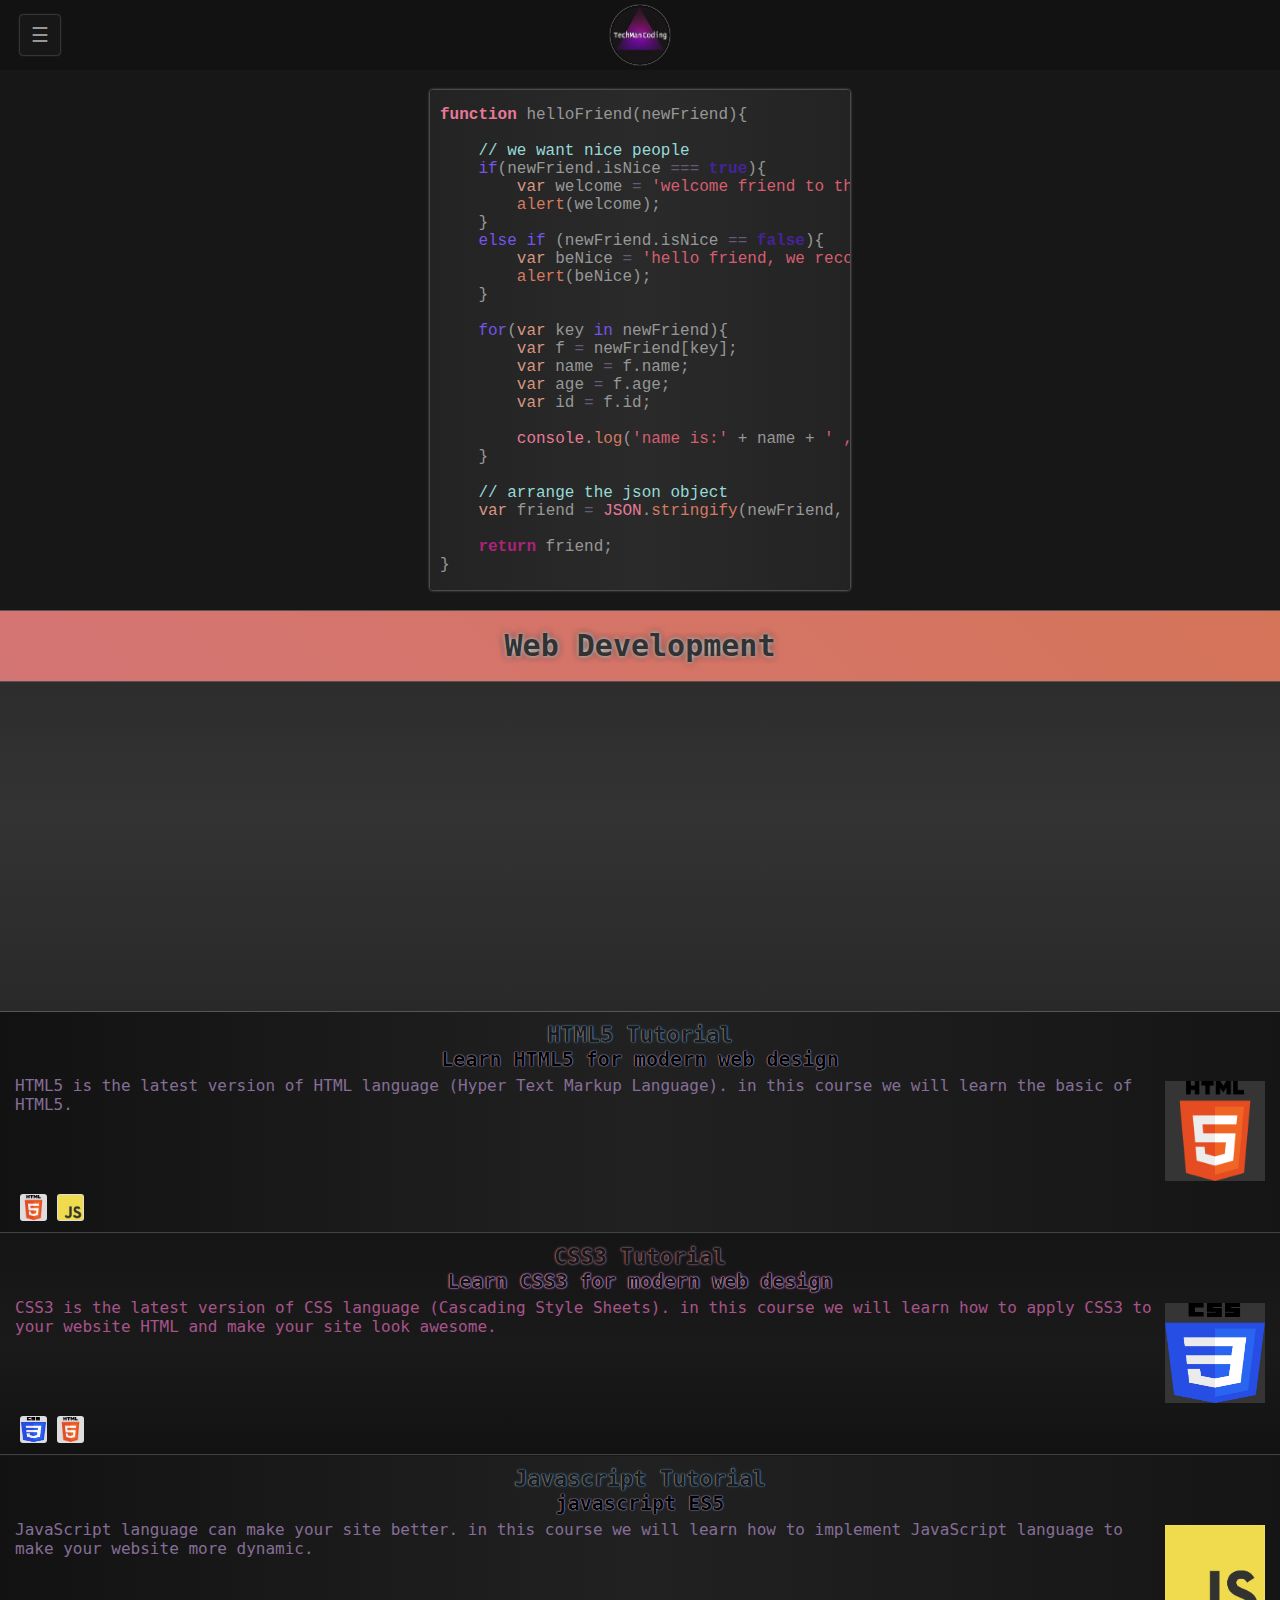
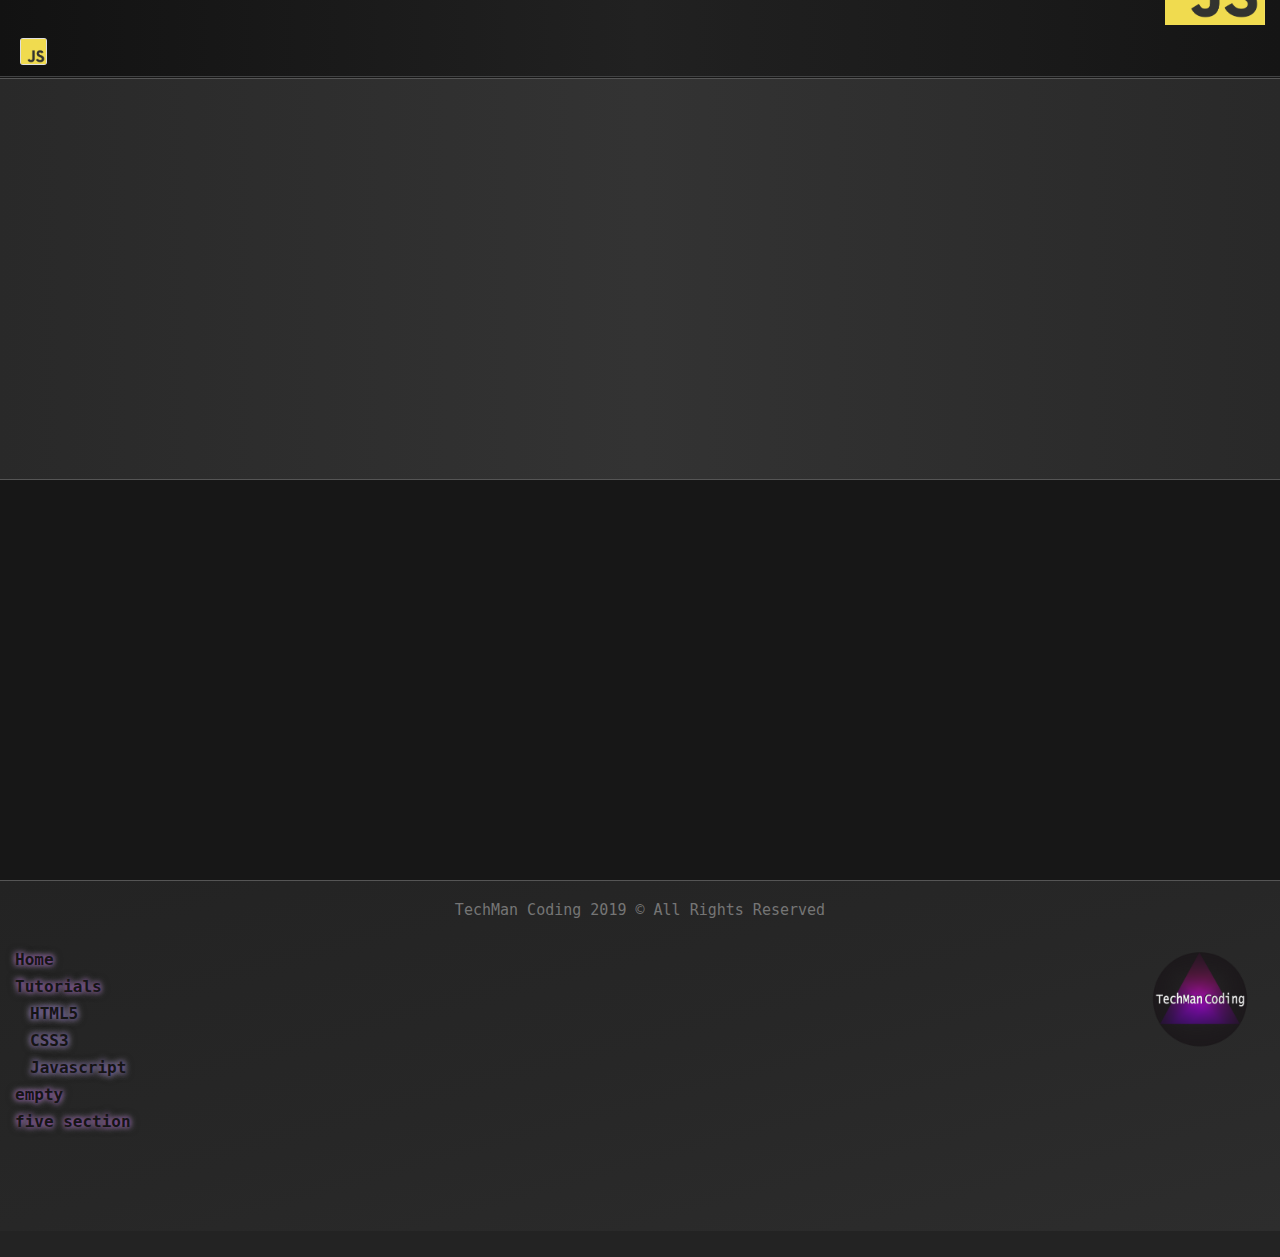
<file: index.html>
<! DOCTYPE html>
<html>
	<head>
		<meta name="viewport" content="width=device-width, initial-scale=1.0">
		<meta charset="UTF-8">
		<meta name="theme-color" content="#252525" /> <!-- change the browser address bar color -->
			
		<title>TechMan Coding | Web Development Tutorials</title>	
		
		<!--[if lt IE 9]>
		<script src="https://oss.maxcdn.com/libs/html5shiv/3.7.0/html5shiv.js"></script>
		<![endif]--> 
		<!-- this HTML5Shiv is a JavaScript workaround to enable styling of HTML5 semantic 
		elements such as header, section, footer, aside, nav, main, article, figure in 
		versions of Internet Explorer prior to version 9-->

		<!-- scripts section -->
		<script src="./js/jquery-3.3.1.slim.js"></script>
		<script src="./json/menu-items-object.json"></script>
		<script src="./js/menu-script.js"></script>
		<script src="./js/footer-script.js"></script>
		<script src="./js/code-snippet-script.js"></script>
		<script src="./json/blogs-object.json"></script>
		<script src="./json/blogs-tags-object.json"></script>
		<script src="./js/blogs-script.js"></script>
		
		<!-- styles section -->
		<link rel="stylesheet" href="./css/home-page-styles.css" />
		<link rel="stylesheet" href="./css/common-styles.css" />
		<link rel="stylesheet" href="./css/menu-styles.css" />
		<link rel="stylesheet" href="./css/footer-styles.css" />
		<link rel="stylesheet" href="./css/code-snippet-styles.css" />
		<link rel="stylesheet" href="./css/blogs-styles.css" />
	</head>
	
	<body>	
		<resources path="." pagekey="home" style="display:none;"></resources>			
		
		<nav></nav>	
	
	
		<section id="section-one">
			<div class="code-snippet-container">
<pre>
function helloFriend(newFriend){

    // we want nice people
    if(newFriend.isNice === true){
        var welcome = 'welcome friend to the TechMan Coding website';
        alert(welcome);
    }
    else if (newFriend.isNice == false){
        var beNice = 'hello friend, we recommend that you learn how to be nice !';
        alert(beNice);
    }
    
    for(var key in newFriend){
        var f = newFriend[key];
        var name = f.name;
        var age = f.age;
        var id = f.id;
        
        console.log('name is:' + name + ' , age is: ' + age);
    }
    
    // arrange the json object
    var friend = JSON.stringify(newFriend, null, 4);
    
    return friend;
}
</pre>
			</div>
		</section>
			
		<section id="section-two" class="gradient-gray-horizontal">
			<div class="gradient-container">
				<div class="header-title-two">Web Development</div>
			</div>
		</section>
		
		<section id="section-three">
			<div id="blogs-container"></div>
		</section>
		
		<section id="section-four" class="gradient-gray-vertical">
			
		</section>
		
		<section id="section-five">
			
		</section>
			
			
		<footer></footer>
		
	</body>
</html>
</file>
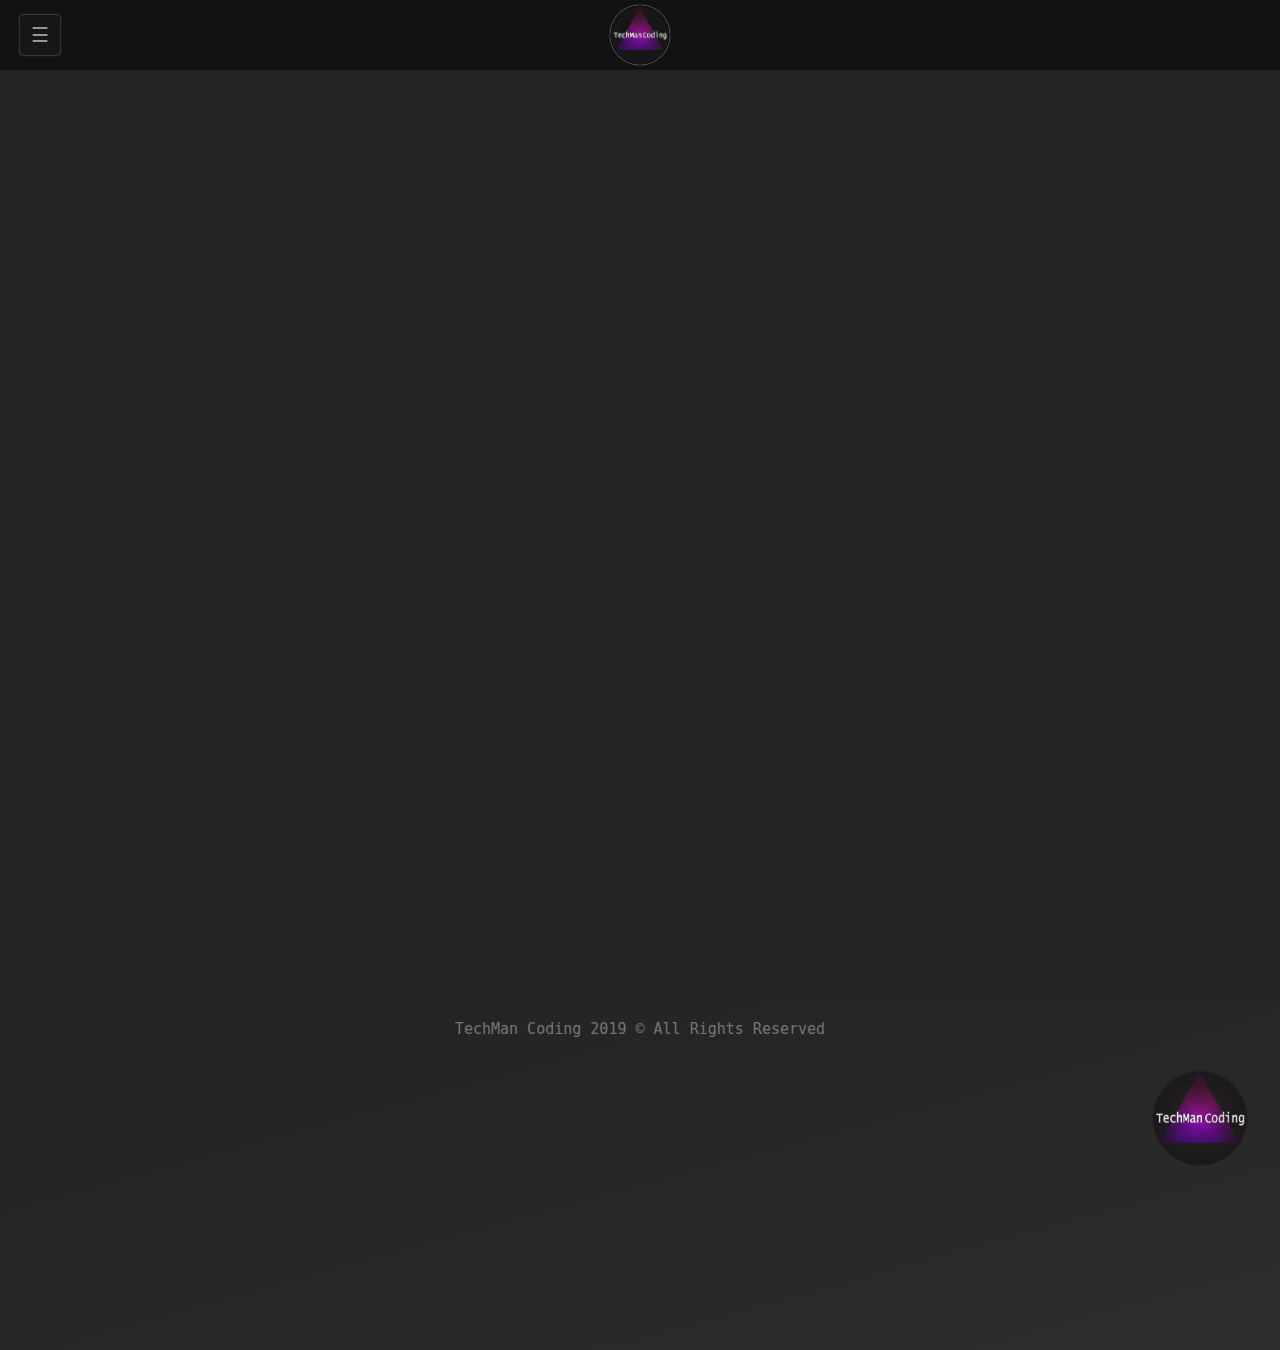
<file: empty-template/index.html>
<! DOCTYPE html>
<html>
	<head>
		<meta name="viewport" content="width=device-width, initial-scale=1.0">
		<meta charset="UTF-8">
		<meta name="theme-color" content="#252525" /> <!-- change the browser address bar color -->
			
		<title>TechMan Coding | Web Development Tutorials</title>	
		
		<!--[if lt IE 9]>
		<script src="https://oss.maxcdn.com/libs/html5shiv/3.7.0/html5shiv.js"></script>
		<![endif]--> 

		<!-- scripts section -->
		<script src="../js/jquery-3.3.1.slim.js"></script>
		<script src="../js/menu-script.js"></script>
		<script src="../js/footer-script.js"></script>
		<script src="../js/code-snippet-script.js"></script>
		<script src="../js/blogs-script.js"></script>
		
		<!-- styles section -->
		<link rel="stylesheet" href="../css/common-styles.css" />
		<link rel="stylesheet" href="../css/menu-styles.css" />
		<link rel="stylesheet" href="../css/footer-styles.css" />
		<link rel="stylesheet" href="../css/code-snippet-styles.css" />
		<link rel="stylesheet" href="../css/blogs-styles.css" />
	</head>
	
	<body>	
		<resources path=".." style="display:none;"></resources>	
		<navmenu anchors="[/, home];[/empty-template,empty]"></navmenu>
		
		
		<nav></nav>

			
			
		<!-- WRITE YOUR CODE HERE ! and delete this section -->
		<style type="text/css">
			body{
				margin:0px;
				padding:0px;
				font-family: "monospace","New Lucida Console";
			}
		</style>
		<div style="height:1000px;"> </div>
		<!-- WRITE YOUR CODE HERE ! and delete this section -->	
			
			
			
		<footer></footer>
		
	</body>
</html>
</file>
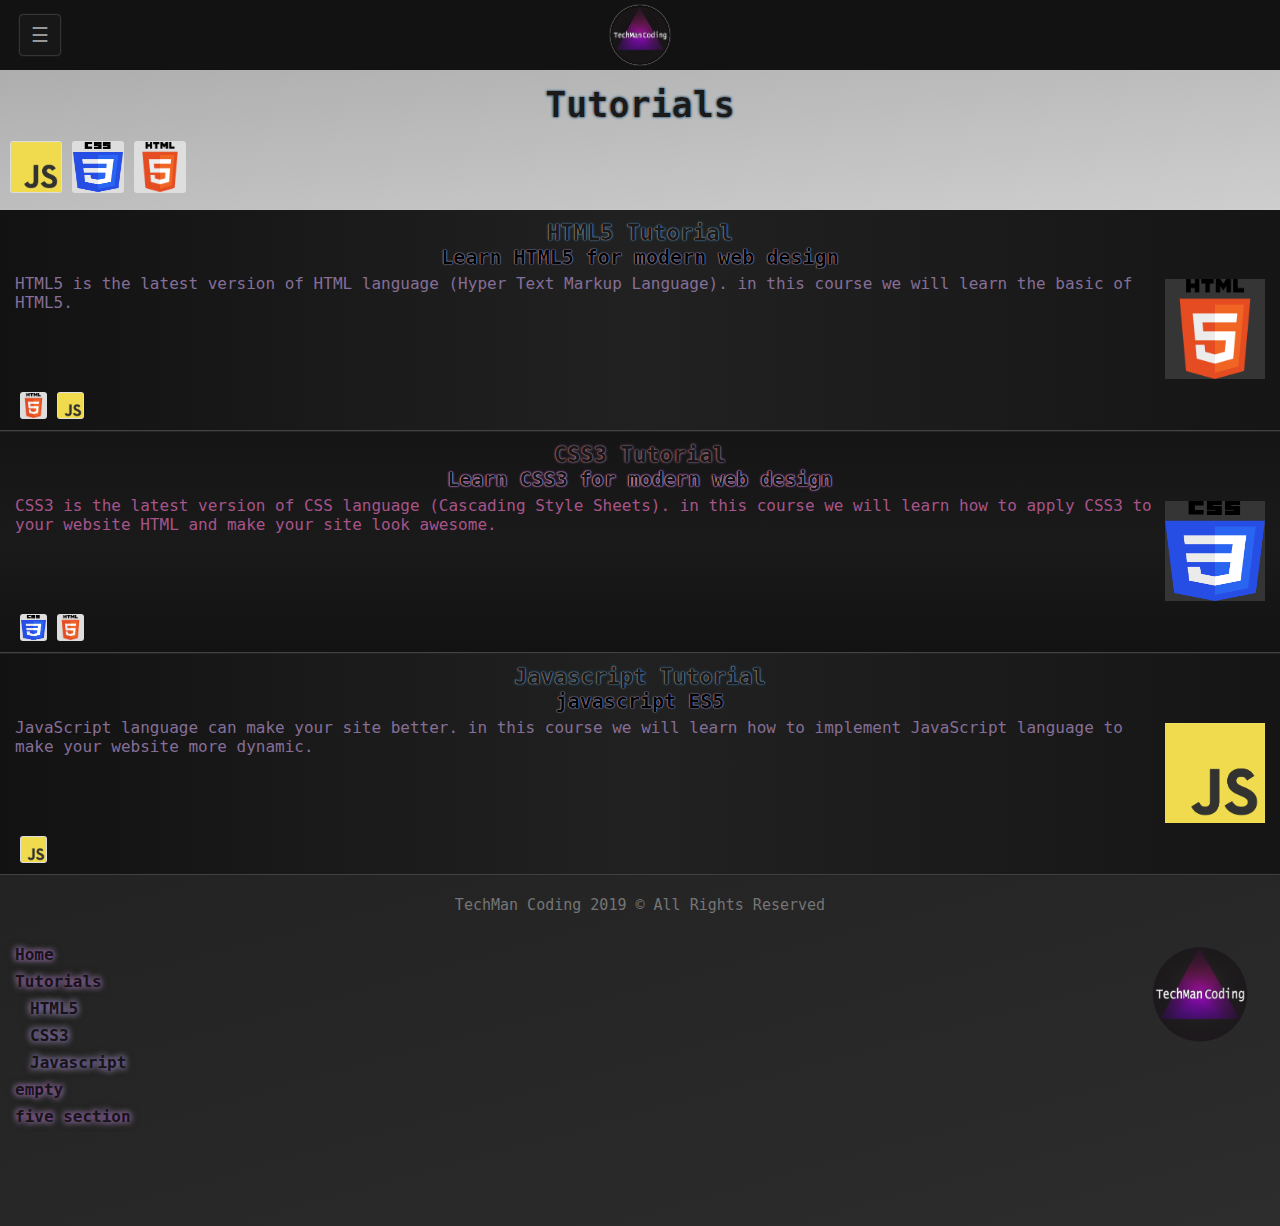
<file: tutorials/index.html>
<! DOCTYPE html>
<html>
	<head>
		<meta name="viewport" content="width=device-width, initial-scale=1.0">
		<meta charset="UTF-8">
		<meta name="theme-color" content="#252525" /> <!-- change the browser address bar color -->
			
		<title>TechMan Coding | Web Development Tutorials</title>	
		
		<!--[if lt IE 9]>
		<script src="https://oss.maxcdn.com/libs/html5shiv/3.7.0/html5shiv.js"></script>
		<![endif]--> 

		<!-- scripts section -->
		<script src="../js/jquery-3.3.1.slim.js"></script>
		<script src="../json/menu-items-object.json"></script>
		<script src="../js/menu-script.js"></script>
		<script src="../js/footer-script.js"></script>
		<script src="../json/blogs-object.json"></script>
		<script src="../json/blogs-tags-object.json"></script>
		<script src="../js/blogs-script.js"></script>
		<script src="../js/tutorials-script.js"></script>
				
		<!-- styles section -->
		<link rel="stylesheet" href="../css/common-styles.css" />
		<link rel="stylesheet" href="../css/menu-styles.css" />
		<link rel="stylesheet" href="../css/footer-styles.css" />
		<link rel="stylesheet" href="../css/blogs-styles.css" />
		<link rel="stylesheet" href="../css/tutorials-styles.css" />						
	</head>
	
	<body>	
		<resources path=".." pagekey="tutorials" style="display:none;"></resources>	
					
		<nav></nav>


		<section class="header-section">
			<div class="header-title-one">Tutorials</div>
			<div class="tutorials-tags-container"></div>
		</section>

		<section>
			<div id="blogs-container"></div>
		</section>
			
			
		<footer></footer>
		
	</body>
</html>
</file>
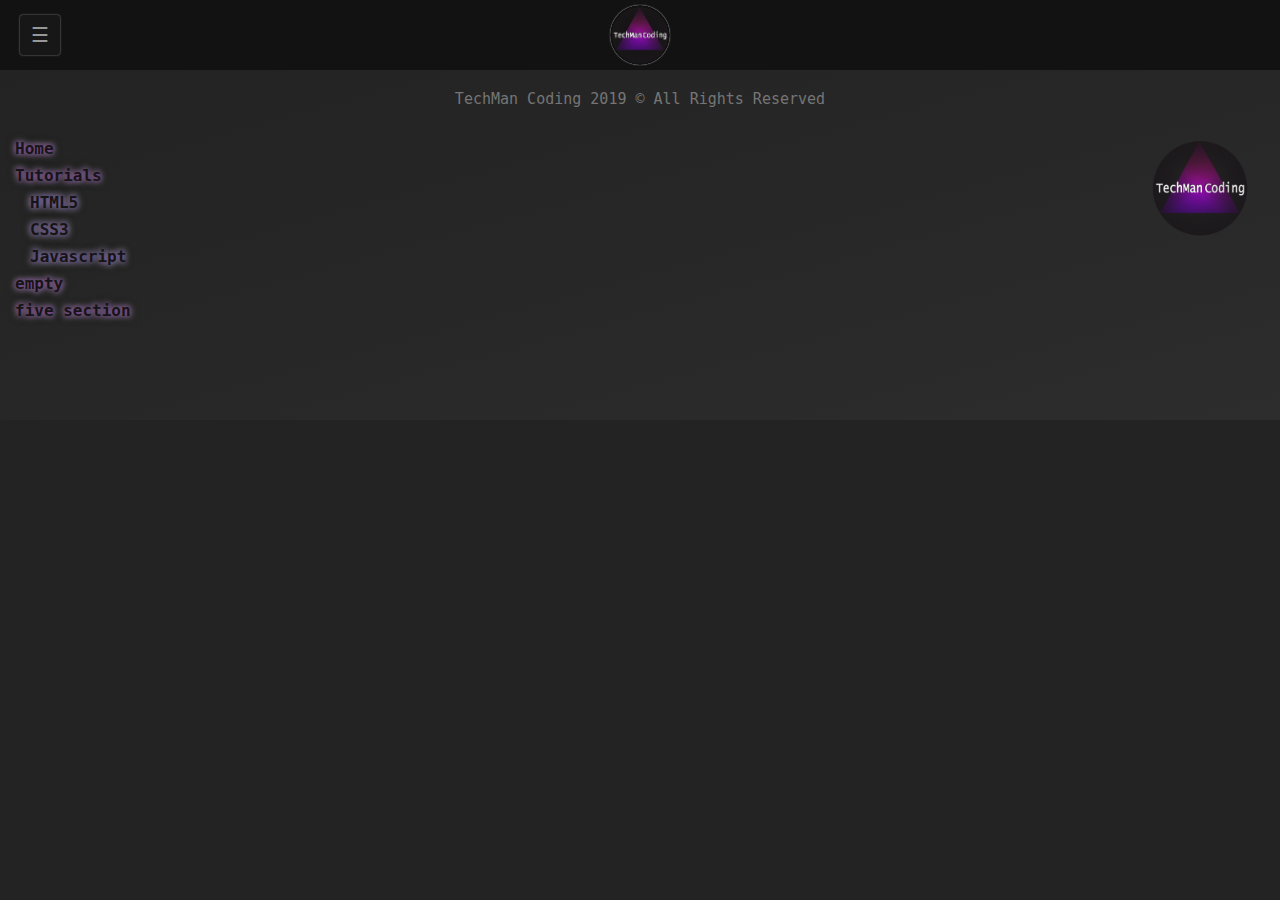
<file: tutorials/empty-template.html>
<! DOCTYPE html>
<html>
	<head>
		<meta name="viewport" content="width=device-width, initial-scale=1.0">
		<meta charset="UTF-8">
		<meta name="theme-color" content="#252525" /> <!-- change the browser address bar color -->
			
		<title>TechMan Coding | Web Development Tutorials</title>	
		
		<!--[if lt IE 9]>
		<script src="https://oss.maxcdn.com/libs/html5shiv/3.7.0/html5shiv.js"></script>
		<![endif]--> 

		<!-- scripts section -->
		<script src="../js/jquery-3.3.1.slim.js"></script>
		<script src="../json/menu-items-object.json"></script>
		<script src="../js/menu-script.js"></script>
		<script src="../js/footer-script.js"></script>
		<script src="../js/code-snippet-script.js"></script>
		
		<!-- styles section -->
		<link rel="stylesheet" href="../css/common-styles.css" />
		<link rel="stylesheet" href="../css/menu-styles.css" />
		<link rel="stylesheet" href="../css/footer-styles.css" />
		<link rel="stylesheet" href="../css/code-snippet-styles.css" />
		<link rel="stylesheet" href="../css/tutorials-styles.css" />
	</head>
	
	<body>	
		<resources path=".." pagekey="empty-template" style="display:none;"></resources>	
			
		<nav></nav>
		

		<!--<section class="tutorial-header-section">
			<div class="tutorial-header-title">Empty Tutorial</div>
			<img src="../img/logo.png" class="tutorial-header-image"></img>
		</section>

		<section id="intro" class="tutorial-section-bg" style="height:1000px;">
			<div class="tutorial-main-title-one"> Introduction </div>
		</section>
			
		<section id="basic" class="tutorial-section-bg" style="height:1000px;">
			<div class="tutorial-main-title-two"> Basic</div>
		</section>-->
			
			
		<footer></footer>
		
	</body>
</html>
</file>
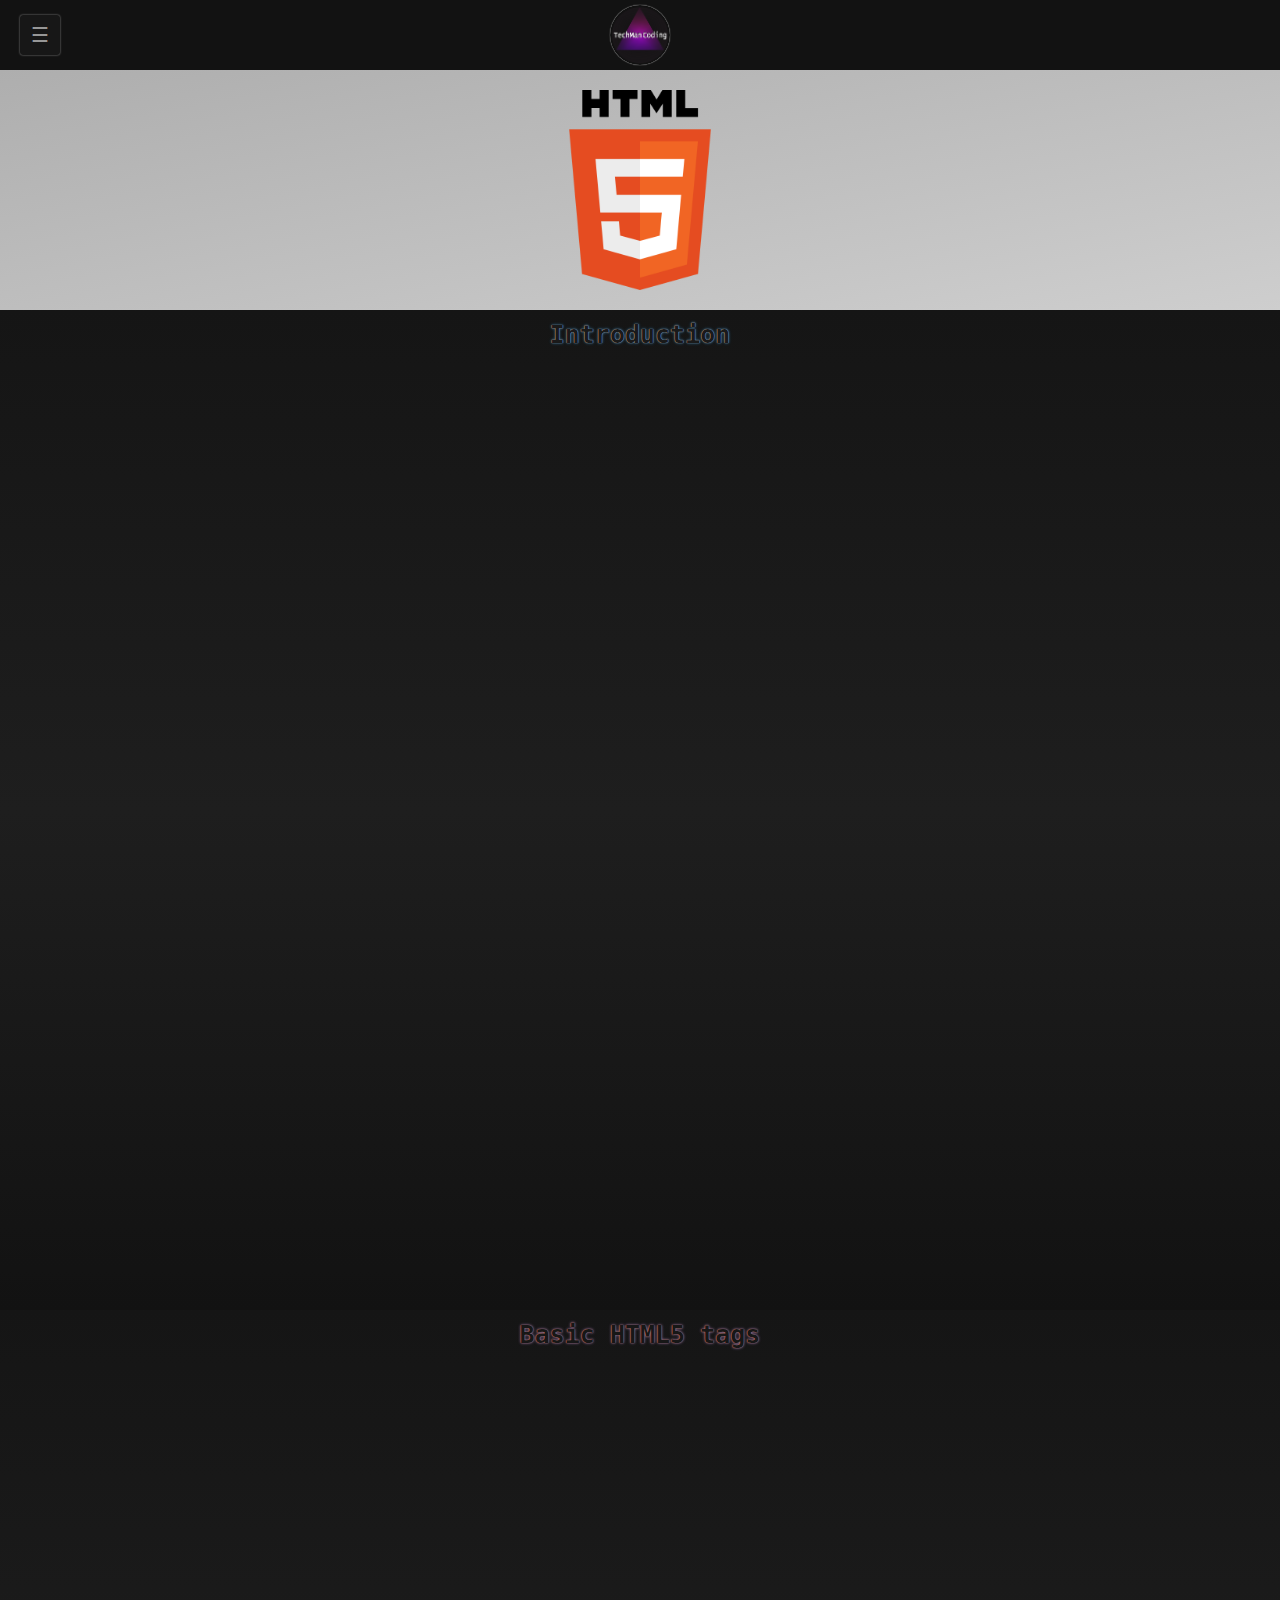
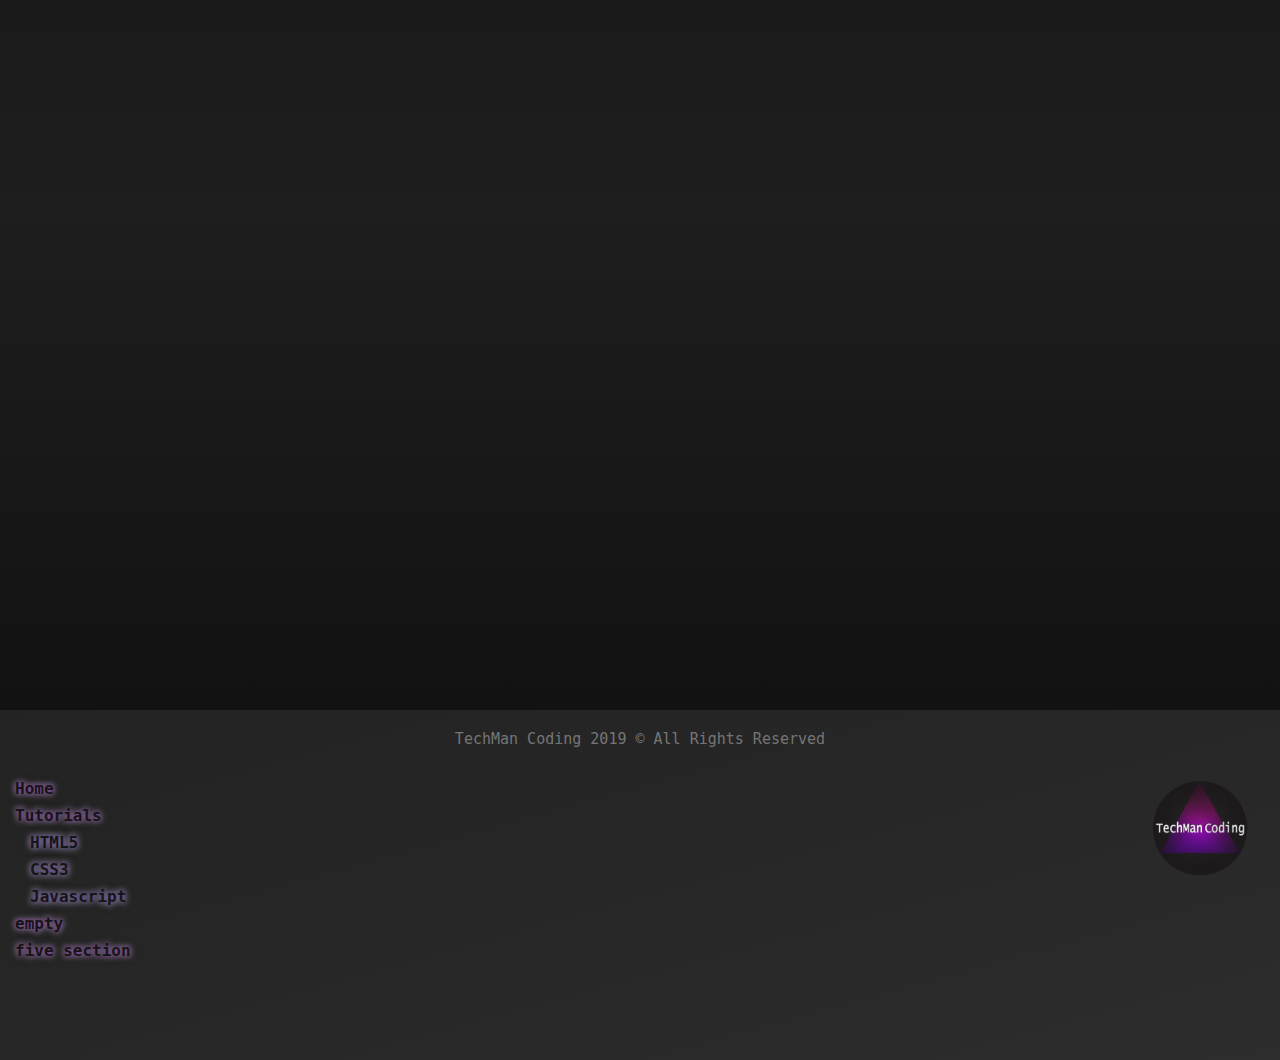
<file: tutorials/html5.html>
<! DOCTYPE html>
<html>
	<head>
		<meta name="viewport" content="width=device-width, initial-scale=1.0">
		<meta charset="UTF-8">
		<meta name="theme-color" content="#252525" /> <!-- change the browser address bar color -->
			
		<title>TechMan Coding | Web Development Tutorials</title>	
		
		<!--[if lt IE 9]>
		<script src="https://oss.maxcdn.com/libs/html5shiv/3.7.0/html5shiv.js"></script>
		<![endif]--> 

		<!-- scripts section -->
		<script src="../js/jquery-3.3.1.slim.js"></script>
		<script src="../json/menu-items-object.json"></script>
		<script src="../js/menu-script.js"></script>
		<script src="../js/footer-script.js"></script>
		<script src="../js/code-snippet-script.js"></script>
		
		<!-- styles section -->
		<link rel="stylesheet" href="../css/common-styles.css" />
		<link rel="stylesheet" href="../css/menu-styles.css" />
		<link rel="stylesheet" href="../css/footer-styles.css" />
		<link rel="stylesheet" href="../css/code-snippet-styles.css" />
		<link rel="stylesheet" href="../css/tutorials-styles.css" />
	</head>
	
	<body>	
		<resources path=".." style="display:none;"></resources>	
			
		<nav></nav>


		<section class="tutorial-header-section">
			<!--<div class="tutorial-header-title">HTML5 Tutorial</div>-->
			<img src="../img/html5-logo.png" class="tutorial-header-image"></img>
		</section>

		<section id="intro" class="tutorial-section-bg" style="height:1000px;">
			<div class="tutorial-main-title-one">Introduction </div>
		</section>
			
		<section id="basic-tags" class="tutorial-section-bg" style="height:1000px;">
			<div class="tutorial-main-title-two">Basic HTML5 tags</div>
		</section>
			
			
		<footer></footer>
		
	</body>
</html>
</file>
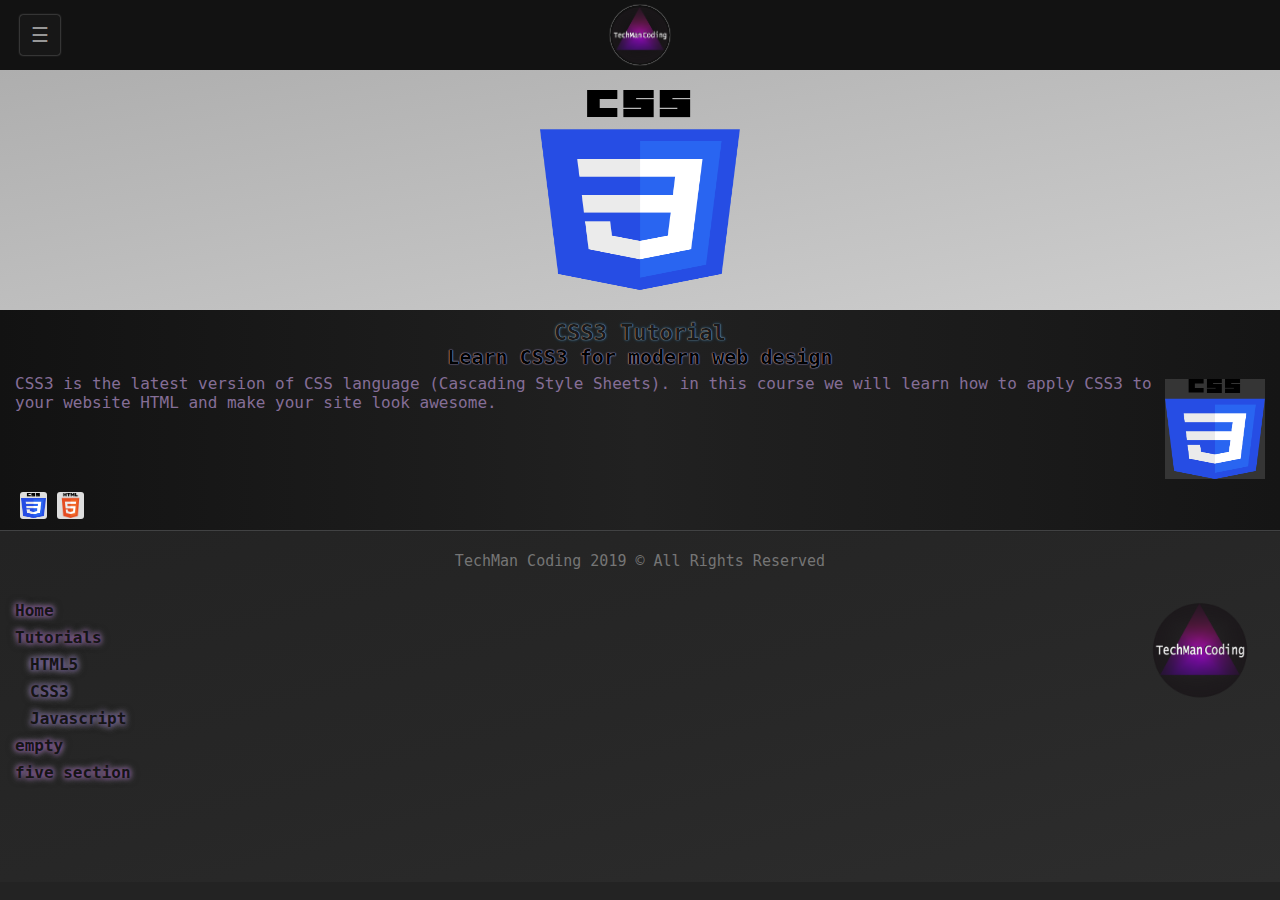
<file: tutorials/tags/css3-tutorials.html>
<! DOCTYPE html>
<html>
	<head>
		<meta name="viewport" content="width=device-width, initial-scale=1.0">
		<meta charset="UTF-8">
		<meta name="theme-color" content="#252525" /> <!-- change the browser address bar color -->
			
		<title>TechMan Coding | Web Development Tutorials</title>	
		
		<!--[if lt IE 9]>
		<script src="https://oss.maxcdn.com/libs/html5shiv/3.7.0/html5shiv.js"></script>
		<![endif]--> 

		<!-- scripts section -->
		<script src="../../js/jquery-3.3.1.slim.js"></script>
		<script src="../../json/menu-items-object.json"></script>
		<script src="../../js/menu-script.js"></script>
		<script src="../../js/footer-script.js"></script>
		<script src="../../json/blogs-object.json"></script>
		<script src="../../json/blogs-tags-object.json"></script>
		<script src="../../js/blogs-script.js"></script>
		<script src="../../js/tutorials-script.js"></script>
		
		<!-- styles section -->
		<link rel="stylesheet" href="../../css/common-styles.css" />
		<link rel="stylesheet" href="../../css/menu-styles.css" />
		<link rel="stylesheet" href="../../css/footer-styles.css" />
		<link rel="stylesheet" href="../../css/blogs-styles.css" />	
		<link rel="stylesheet" href="../../css/tutorials-styles.css" />										
	</head>
	
	<body>	
		<resources path="../.." pagekey="css3" style="display:none;"></resources>	
			
		<nav></nav>
		

		<section class="header-section">
			<img src="../../img/css3-logo.png" class="tutorial-header-image"></img>
		</section>

		<section>
			<div id="tutorials-filter-container" tagfilter="tag-css3"></div>
		</section>
			
			
		<footer></footer>
		
	</body>
</html>
</file>
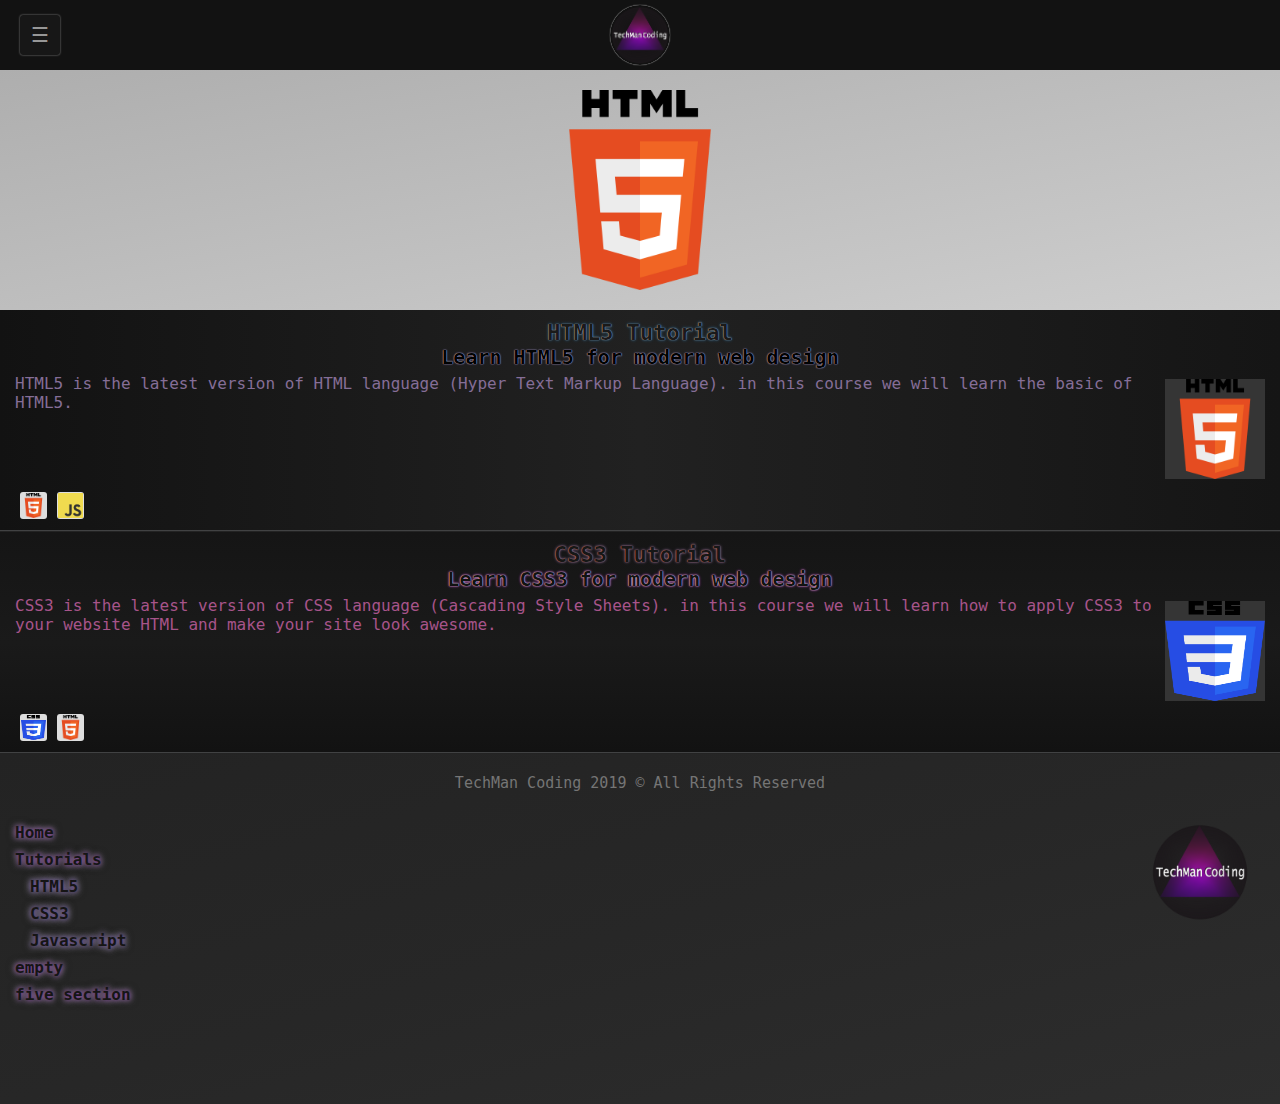
<file: tutorials/tags/html5-tutorials.html>
<! DOCTYPE html>
<html>
	<head>
		<meta name="viewport" content="width=device-width, initial-scale=1.0">
		<meta charset="UTF-8">
		<meta name="theme-color" content="#252525" /> <!-- change the browser address bar color -->
			
		<title>TechMan Coding | Web Development Tutorials</title>	
		
		<!--[if lt IE 9]>
		<script src="https://oss.maxcdn.com/libs/html5shiv/3.7.0/html5shiv.js"></script>
		<![endif]--> 

		<!-- scripts section -->
		<script src="../../js/jquery-3.3.1.slim.js"></script>
		<script src="../../json/menu-items-object.json"></script>
		<script src="../../js/menu-script.js"></script>
		<script src="../../js/footer-script.js"></script>
		<script src="../../json/blogs-object.json"></script>
		<script src="../../json/blogs-tags-object.json"></script>
		<script src="../../js/blogs-script.js"></script>
		<script src="../../js/tutorials-script.js"></script>
		
		<!-- styles section -->
		<link rel="stylesheet" href="../../css/common-styles.css" />
		<link rel="stylesheet" href="../../css/menu-styles.css" />
		<link rel="stylesheet" href="../../css/footer-styles.css" />
		<link rel="stylesheet" href="../../css/blogs-styles.css" />	
		<link rel="stylesheet" href="../../css/tutorials-styles.css" />										
	</head>
	
	<body>	
		<resources path="../.." pagekey="html5" style="display:none;"></resources>	
			
		<nav></nav>


		<section class="header-section">
			<img src="../../img/html5-logo.png" class="tutorial-header-image"></img>
		</section>

		<section>
			<div id="tutorials-filter-container" tagfilter="tag-html5"></div>
		</section>
			
			
		<footer></footer>
		
	</body>
</html>
</file>
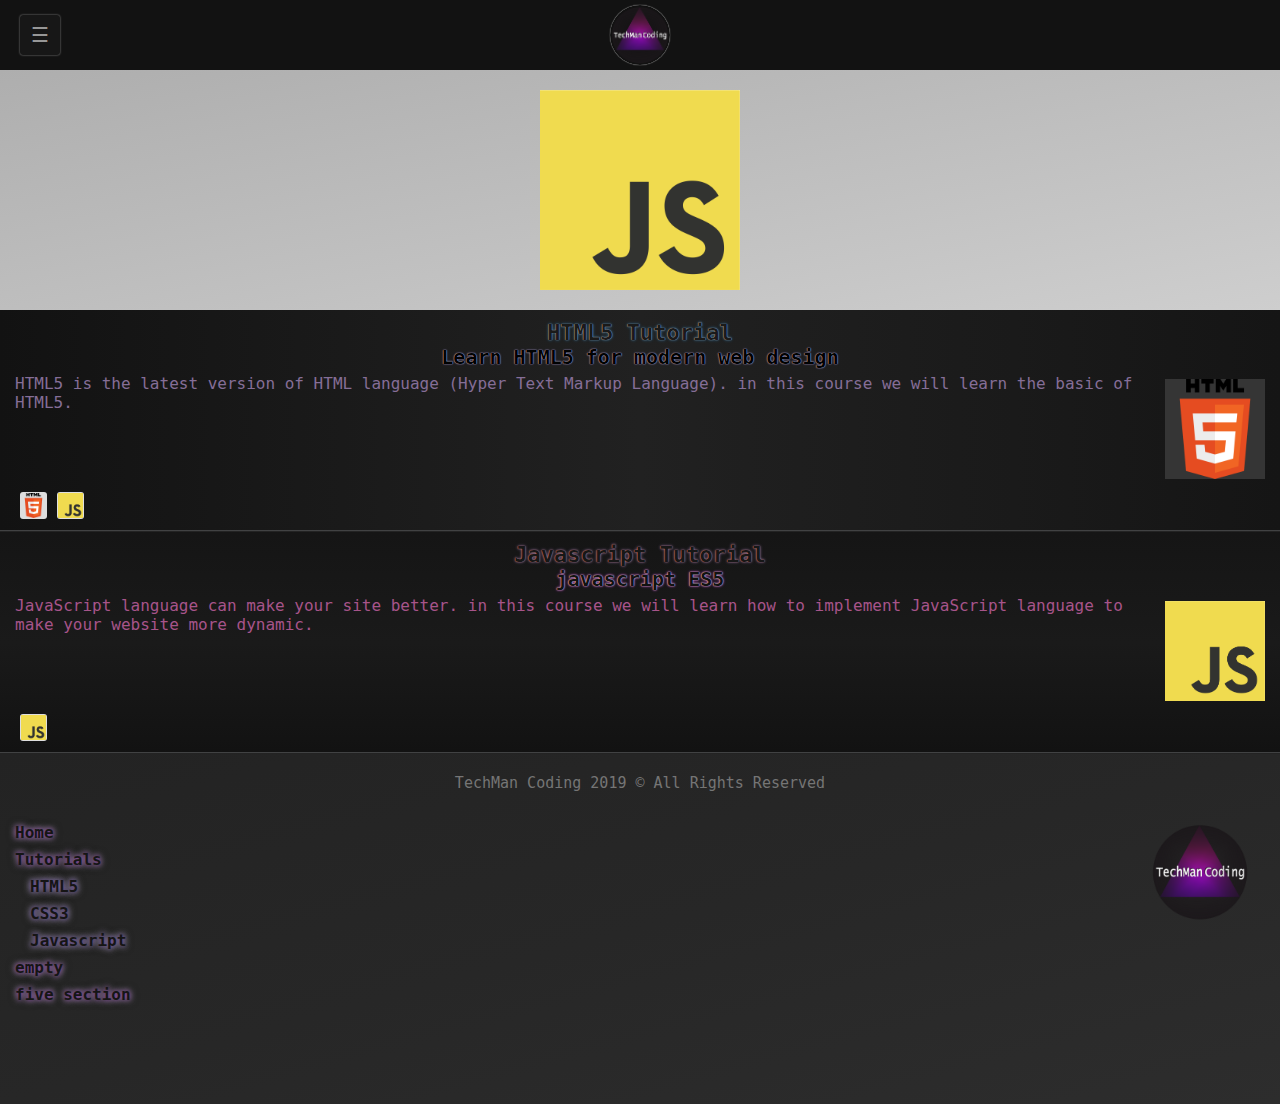
<file: tutorials/tags/javascript-tutorials.html>
<! DOCTYPE html>
<html>
	<head>
		<meta name="viewport" content="width=device-width, initial-scale=1.0">
		<meta charset="UTF-8">
		<meta name="theme-color" content="#252525" /> <!-- change the browser address bar color -->
			
		<title>TechMan Coding | Web Development Tutorials</title>	
		
		<!--[if lt IE 9]>
		<script src="https://oss.maxcdn.com/libs/html5shiv/3.7.0/html5shiv.js"></script>
		<![endif]--> 

		<!-- scripts section -->
		<script src="../../js/jquery-3.3.1.slim.js"></script>
		<script src="../../json/menu-items-object.json"></script>
		<script src="../../js/menu-script.js"></script>
		<script src="../../js/footer-script.js"></script>
		<script src="../../json/blogs-object.json"></script>
		<script src="../../json/blogs-tags-object.json"></script>
		<script src="../../js/blogs-script.js"></script>
		<script src="../../js/tutorials-script.js"></script>
		
		<!-- styles section -->
		<link rel="stylesheet" href="../../css/common-styles.css" />
		<link rel="stylesheet" href="../../css/menu-styles.css" />
		<link rel="stylesheet" href="../../css/footer-styles.css" />
		<link rel="stylesheet" href="../../css/blogs-styles.css" />	
		<link rel="stylesheet" href="../../css/tutorials-styles.css" />										
	</head>
	
	<body>	
		<resources path="../.." pagekey="javascript" style="display:none;"></resources>	
			
		<nav></nav>
		

		<section class="header-section">
			<img src="../../img/js-logo.png" class="tutorial-header-image"></img>
		</section>

		<section>
			<div id="tutorials-filter-container" tagfilter="tag-js"></div>
		</section>
			
			
		<footer></footer>
		
	</body>
</html>
</file>
<file: css/home-page-styles.css>
section{
	min-height:400px;
	background-color:171717;
	border-bottom: solid 1px #555555;
}

#section-one{
	padding:10px 0;
}

#section-three{
	height:auto;
	overflow:hidden;
}
</file>
<file: css/common-styles.css>
body{
	margin:0px;
	padding:70px 0 0 0;
	position:relative;
	background-color:#232323;
	font-family: "monospace","New Lucida Console";
}

.gradient-gray-vertical{
	background-image:linear-gradient(to right, #292929, #333333, #292929);
}

.gradient-gray-horizontal{
	background-image:linear-gradient(180deg, #292929, #333333, #292929);
}

.gradient-container{
	width:100%;
	height:70px;
	line-height:70px;
	background-image:linear-gradient(45deg, #d47575, #d57459);
	border-bottom: solid 1px #525252;
}

.header-section{
	width:100%;
	min-height:50px;
	background-image:linear-gradient(to right bottom, #aeaeae, #bebebe, #cecece);
	text-align:center;
}

.header-title-one{
	padding: 10px 0;
	line-height:50px;
	color:#1a1a1a;
	font-size:35px;
	font-weight:bold;
	text-shadow: 0 0 1px #fafafa, 0 0 2px #050505, 0 0 3px #3687be;
}

.header-title-two{
	color:#323232;
	font-weight:bold;
	font-size:30px;
	text-align:center;
	text-shadow: 0 0 5px #fafafa, 0 0 7px #050505;
}

.anchor-text-decoration-none{
	text-decoration: none;
}

.disable-select{
	-webkit-user-select: none;
	-moz-user-select: none;
	-ms-user-select: none;
	-o-user-select: none;
	user-select: none;
}

::selection {
  background: #d55aa0;
}

::-moz-selection {
  background: #d55aa0;
}

/* secure correct behavior of the new eight HTML5 semantic elements in older browsers */
header, section, footer, aside, nav, main, article, figure {
  display: block; 
}
</file>
<file: css/menu-styles.css>
nav{
	width:100%;
	height:70px;
	position:fixed;
	top:0;
	background-color:#121212;
	z-index:1000;
}

.nav-logo{
	width:60px;
	height:60px;
	position:absolute;
	top:5px;
	right:calc(50% - 30px);
	border-radius:60px;
	box-shadow: 0 0 1px #fafafa;
}

#menu-button{
	width:40px;
	height:40px;
	line-height:40px;
	position:absolute;
	top:15px;
	left:20px;
	background-color:#171717;
	color:#979797;
	font-size:20px;
	text-align:center;
	border-radius:3px;
	box-shadow: 0 0 2px #979797;
}

#menu-container{
	width:290px;
	min-height:420px;
	max-height:430px;
	padding-bottom:10px;
	position:relative;
	top:70px;
	left:0;
	background-color:#151515;
	Overflow:scroll;
	border-radius: 0 3px 3px 3px;
	border: solid 1px #151515;
}

#menu-container a{
	text-decoration: none;
}

.menu-item-container, .menu-item-container-with-sub-button{
	height:48px;
	line-height:48px;
	margin: 10px 0 0 10px;
	padding: 0  10px;
	background-image:linear-gradient(to right, #292929, #373737, #2a2a2a);
	color:#171717;
	font-size:22px;
	font-weight:bold;
	text-align:left;
	text-shadow: 0 0 2px #fafafa, 0 0 3px #050505, 0 0 7px #553d70;
}

.menu-item-container{
	width:calc(100% - 40px - 2px);
	border-radius:3px;
	border: 1px solid #050505;
}

.menu-item-container-with-sub-button{
	width:calc(100% - 40px - 50px - 1px);
	display:inline-block;
	float:left;
	border-radius:3px 0 0 3px;
	border: 1px solid #050505;
	border-right: none;
}

.menu-item-container.menu-item-selected { 	
	border: 1px solid #d57a70;
	text-shadow: 0 0 2px #fafafa, 0 0 3px #559dd0, 0 0 5px #e579a3;
}

.menu-item-container-with-sub-button.menu-item-selected { 	
	border: 1px solid #d57a70;
	border-right: none;
	text-shadow: 0 0 2px #fafafa, 0 0 3px #559dd0, 0 0 5px #e579a3;
}

.sub-menu-button.menu-item-selected{
	/* highlight the sub menu button if the menu item is selected */
	border: 1px solid #d57a70;
	border-left: none;
}

.sub-menu-item-container{
	width:calc(100% - 80px - 2px);
	height:30px;
	line-height:30px;
	margin: 10px 0 0 10px;
	padding: 0  30px;
	background-image:linear-gradient(to left, #1e1e1e, #121212);
	color:#171717;
	font-size:20px;
	font-weight:bold;
	text-align:left;
	border-radius:3px;
	border: 1px solid #050505;
	text-shadow: 0 0 2px #fafafa, 0 0 3px #050505, 0 0 7px #553d70;
}

.sub-menu-item-container.sub-menu-item-selected { 	
	border: 1px solid #d57a70;
	text-shadow: 0 0 1px #fafafa, 0 0 2px #559dd0, 0 0 4px #e579a3;
}

.sub-menu-button{
	width:49px;
	height:48px;
	line-height:48px;
	margin: 10px 10px 0 0;
	display:inline-block;
	background-color:#171717;
	color:#979797;
	font-size:30px;
	text-align:center;
	border-radius: 0 3px 3px 0;
	border: 1px solid #050505;
	border-left:none;
}

.sub-menu-button-icon{
	border-radius:50px;
}

.sub-menu-button-icon-translate{
	color:#d57a70;
	font-size:34px;
	transform: rotate(-30deg);
}
</file>
<file: css/footer-styles.css>
footer{
	width:100%;
	min-height:350px;
	background-image:linear-gradient(to right bottom, #232323, #272727, #2d2d2d);
}

.footer-text{
	padding: 20px 0 0 0;
	color:#757575;
	font-size:15px;
	text-align:center;
}

.footer-logo{
	width:100px;
	height:100px;
	display:inline-block;
	margin:30px;
	float:right;
	border-radius:5px;
}
#footer-menu-container{
	margin-top:30px;
}


#footer-menu-container a{
	text-decoration:none;
}

#footer-menu-container ul, #footer-menu-container li {
	margin:5px;
	padding:0; 	
	list-style-type:none;
}

.footer-menu-item, .footer-sub-menu-item{
	height:22px;
	line-height:22px;
	color:#151515;
	font-weight:bold;
	text-align:left;
}


.footer-menu-item{
	margin: 0 0 0 10px;
	font-size:16px;
	text-shadow: 0 0 5px #75239a, 0 0 7px #fafafa, 0 0 10px #050505;	
}

.footer-sub-menu-item{
	margin: 0 0 0 15px;
	font-size:16px;
	text-shadow: 0 0 5px #563297, 0 0 7px #eaeaea, 0 0 10px #323232;	
}
</file>
<file: css/code-snippet-styles.css>
.code-snippet-container{
	width:400px;
	max-height:1000px;
	padding: 0 10px;
	margin:10px;
	position:relative;
	left:calc(50% - 220px);
	Overflow:scroll;
	background-image: linear-gradient(90deg, #232323, #2a2a2a,#232323);
	color: #979797;
	font-size:16px;
	font-family:"monospace", "Courier";
	border-radius:3px;
	box-shadow: 0 0 3px #aeaeae;
}
</file>
<file: css/blogs-styles.css>
#blogs-container{
	width:100%;
	height:auto;
}

.blog-container{
	width:calc(100% - 20px);
	height:200px;
	margin-bottom:1px;
	padding:10px;
	position:relative;
	border-bottom: solid 1px #414243;
}

.blog-bg-horizontal{
	background-image:linear-gradient(to top, #121212, #1a1a1a, #151515);
}

.blog-bg-vertical{
	background-image:linear-gradient(to right, #121212, #212121, #151515);
}

.blog-main-title-one, .blog-main-title-two{
	font-size:22px;
	font-weight:bold;
	text-align:center;
}

.blog-main-title-one{
	color:#1a1a1a;
	text-shadow: 0 0 1px #fafafa, 0 0 2px #050505, 0 0 3px #3687be;
}

.blog-main-title-two{
	color:#171717;
	text-shadow: 0 0 1px #e58f70, 0 0 3px #9774ae;
}

.blog-sub-title-one, .blog-sub-title-two{
	font-size:20px;
	font-weight:bold;
	text-align:center;
}

.blog-sub-title-one{
	color:#010203;
	text-shadow: 0 0 1px #ededed, 0 0 2px #7361a9;
}

.blog-sub-title-two{
	color:#121212;
	text-shadow: 0 0 1px #fafafa, 0 0 2px #b57a90, 0 0 3px #a534c3;
}

.blog-summary-one, .blog-summary-two{
	height:100px;
	width:calc(100% - 20px - 100px);
	margin:5px;
	display:inline-block;
	float:left;
	overflow: scroll;
}

.blog-summary-one{
	color:#856e97;
	font-size:16px;
}

.blog-summary-two{
	color:#a7548a;
	font-size:16px;
}

.blog-img-container{
	width:auto;
	height:auto;
	margin: 10px 5px 5px 5px;	
}

.blog-img{
	width:100px;
	height:100px;
	background-color:#353535;
	display:inline-block;
	float:right;
}

.blog-tags-container{
	width:calc(100% - 20px);
	height:29px;
	position:absolute;
	bottom:10px;
}

.blog-tag{
	width:25px;
	height:25px;
	margin:1px 0 1px 10px;
	background-color:#dedede;
	display:inline-block;
	float:left;
	border-radius:3px;
}

.tag-css3, .tag-html5, .tag-js{
	padding:1px;
	background-position: center;
	background-repeat: no-repeat;
	background-size: 25px 25px;
}

.tag-css3{
	background-image:url(../img/css3-logo.png);
}

.tag-html5{
	background-image:url(../img/html5-logo.png);
}

.tag-js{
	background-image:url(../img/js-logo.png);
}
</file>
<file: css/tutorials-styles.css>
body{
	margin:0px;
	padding:70px 0 0 0;
	background-color:#232323;
	font-family: "monospace","New Lucida Console";
}

.tutorial-section-bg{
	background-image:linear-gradient(to top, #121212, #1e1e1e, #151515);
}

.tutorial-header-section{
	width:100%;
	min-height:50px;
	background-image:linear-gradient(to right bottom, #aeaeae, #bebebe, #cecece);
	text-align:center;
}

.tutorial-header-title{
	padding: 10px 0;
	line-height:50px;
	color:#1a1a1a;
	font-size:35px;
	font-weight:bold;
	text-shadow: 0 0 1px #fafafa, 0 0 2px #050505, 0 0 3px #3687be;
}

.tutorial-header-image{
	width:200px;
	height:200px;
	padding:20px;
}

.tutorial-main-title-one, .tutorial-main-title-two{
	padding: 10px 0;
	font-size:25px;
	font-weight:bold;
	text-align:center;
}

.tutorial-main-title-one{
	color:#1a1a1a;
	text-shadow: 0 0 1px #fafafa, 0 0 2px #050505, 0 0 3px #3687be;
}

.tutorial-main-title-two{
	color:#171717;
	text-shadow: 0 0 1px #e58f70, 0 0 3px #9774ae;
}

.tutorials-tags-container{
	width:100%;
	height:50px;
	padding-bottom:20px;
}

/* fix this and merge with blogs.css */
.tutorials-tags-container .tag-js,
.tutorials-tags-container .tag-css3,
.tutorials-tags-container .tag-html5
{
	width:50px;
	height:50px;
	background-size:50px 50px;
}
</file>
